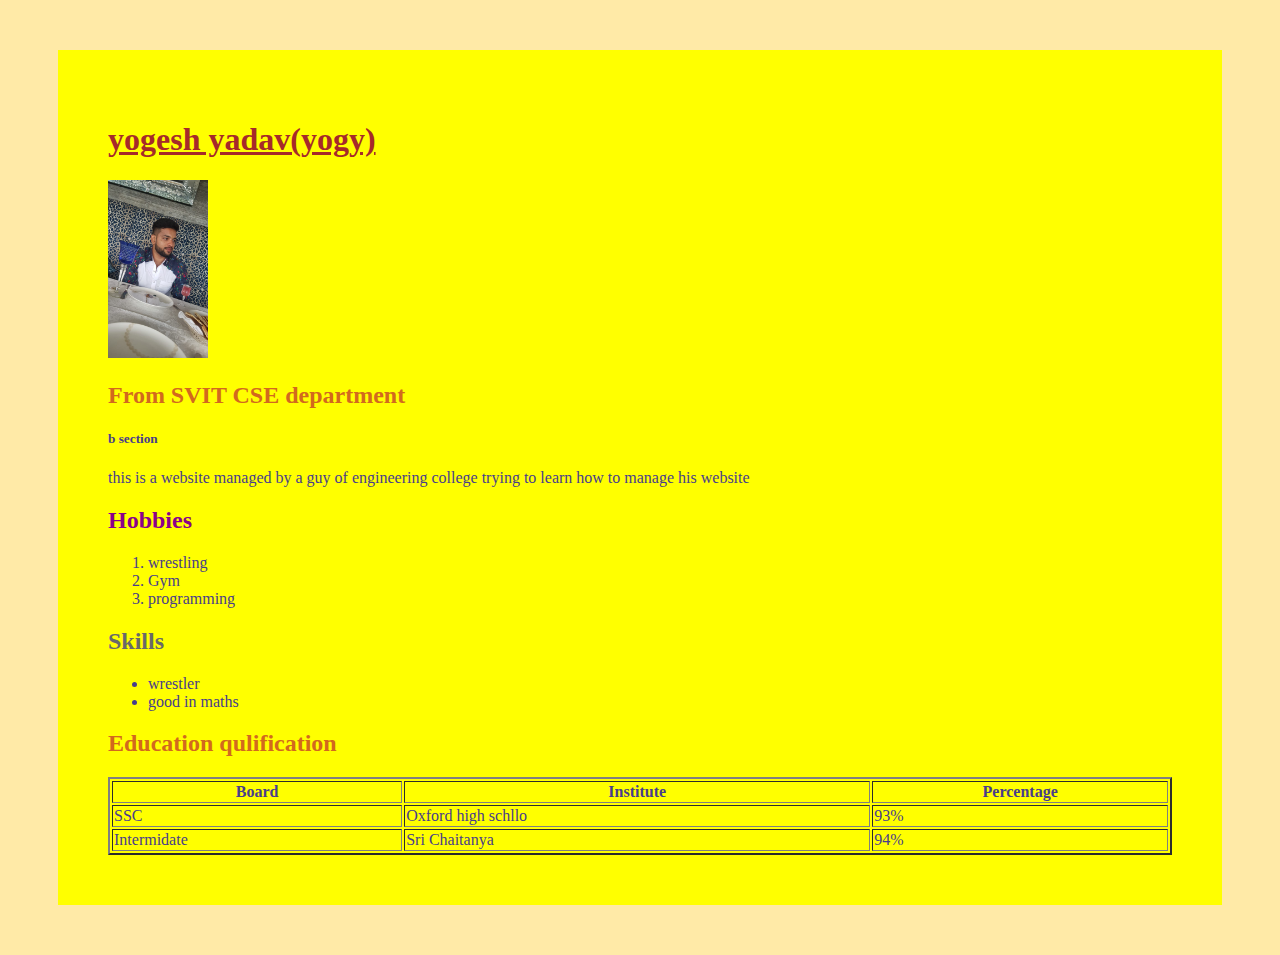
<file: index.html>
<!Doctype html>
<html>
    <head>
        <meta charset="utf-8">
        <title>my fisrt webpage</title>
        <meta name="keywords" content="my page, my website first page">
        <meta name="description" content="This is my first website">
        <link href="style.css" type="text/css" rel="stylesheet">
    </head>
    <body>
         <div class="box">
    <h1><u>yogesh
        yadav(yogy)</u></h1>
        <img src="my.jpeg" width="100px">
        <h2>From SVIT CSE department</h2>
        <h5>b section</h5>
        <p>this is a website managed by a guy of engineering college trying to learn how to manage his website</p>
        <h2 id="hobby">Hobbies</h2>
        <ol>
        <li>wrestling</li>
        <li>Gym</li>
        <li>programming</li>
        </ol>
        <h2 id="skill">Skills</h2>
        <ul>
            <li>wrestler</li>
            <li>good in maths</li></ul>
        <h2 id="edu">Education qulification</h2>
        <table style="width:100%" border=2>
  <tr>
    <th>Board</th>
    <th>Institute</th> 
    <th> Percentage</th>
  </tr>
  <tr>
    <td>SSC</td>
    <td>Oxford high schllo</td> 
    <td>93%</td>
  </tr>
  <tr>
    <td>Intermidate</td>
    <td>Sri Chaitanya</td> 
    <td>94%</td>
  </tr>
</table>
</div>
    </body>
</html>
</file>
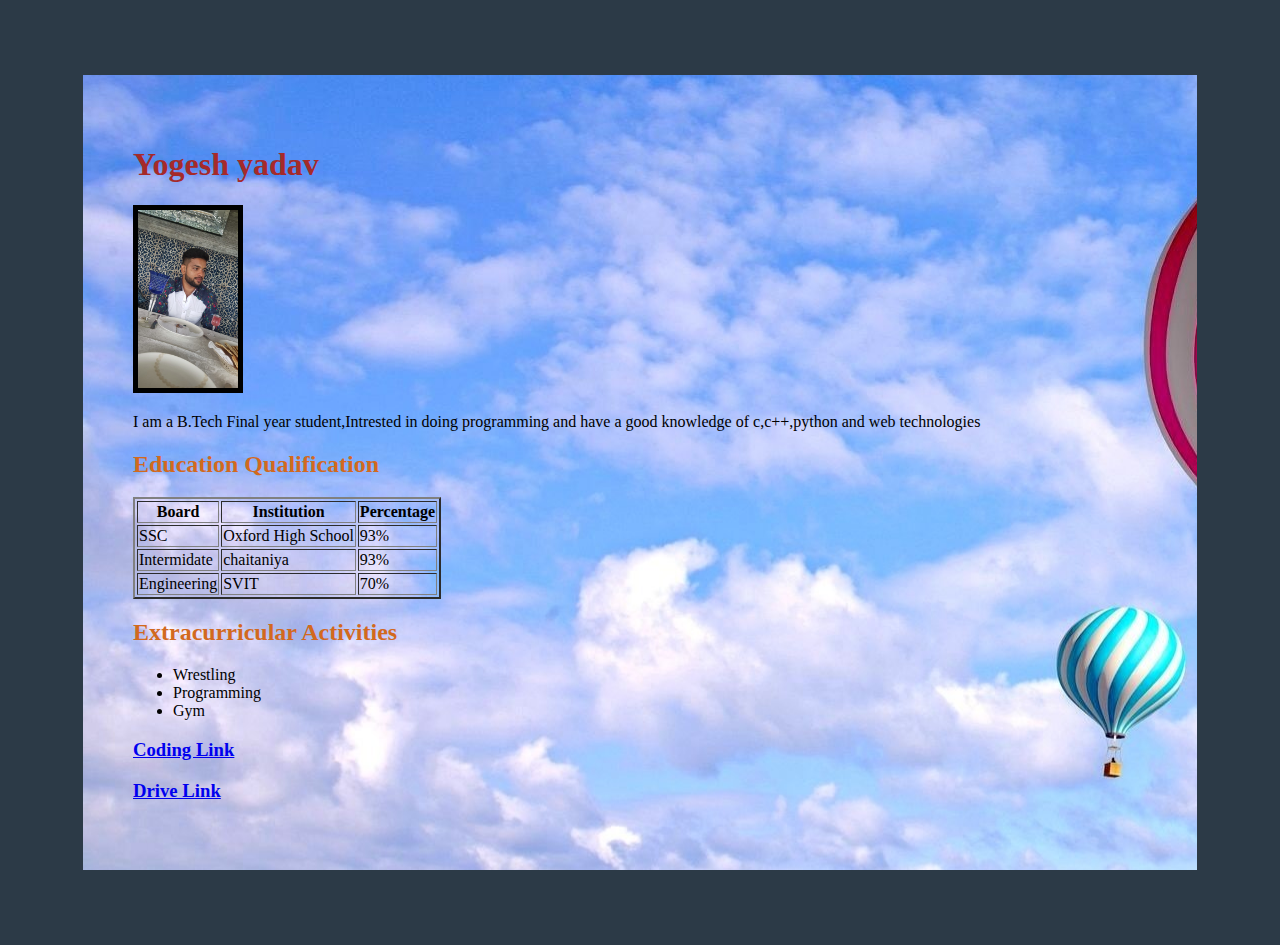
<file: resume.html>
<!Doctype html>
<html>
    <head>
    <title>Resume</title>
                <link href="style2.css" type="text/css" rel="stylesheet">

    </head>
    <body>
        <div class="box">
    <h1>
        Yogesh yadav
    </h1>
        <img id="image" src="my.jpeg" width="100">
        <p>I am a B.Tech Final year student,Intrested in doing programming and have a good knowledge of c,c++,python and web technologies</p>
        <h2>Education Qualification</h2>
    <table border="2">
        <tr>
            <th>Board</th>
            <th>Institution</th>
            <th>Percentage</th>
        </tr>
        <tr>
            <td>SSC</td>
            <td>Oxford High School</td>
            <td>93%</td>
        </tr>
        <tr>
            <td>Intermidate</td>
            <td>chaitaniya</td>
            <td>93%</td>
        </tr>
        <tr>
            <td>Engineering</td>
            <td>SVIT</td>
            <td>70%</td>
        </tr>
    </table>
        <h2>Extracurricular Activities</h2>
        <ul>
        <li>Wrestling</li>
        <li>Programming</li>
        <li>Gym</li>
        </ul>
        <link>
        <a href="https://yogy-yadav.github.io/"><h3>Coding Link</h3></a>
        <link>
        <a href="https://drive.google.com/drive/folders/1WjRg9TTQoFO7BxlVT4TPnH2nB3VoArG4"><h3>Drive Link</h3></a>
        </div>
    </body>
</html>
</file>
<file: style.css>
h1{
             
                color:brown;
            }
            h2{
                color:chocolate;
                
            }
            body{
                color:darkslateblue;
                background:#ffeaa7;
            }
            #hobby{
                color:darkmagenta;
            }
#skill{
    color:dimgray;
}
edu{
    color:aqua;
}
.box{
    background:yellow; 
    margin:50px;
    padding:50px;
}
</file>
<file: style2.css>
h1{
             
                color:brown;
            }
            h2{
                color:chocolate;
                
            }
            body{
                background:#2C3A47;
}
.box{
    background-image:url(pic.jpg);
    margin:75px;
    padding:50px;
}
#image{
    border: 5px solid black;
}
</file>
